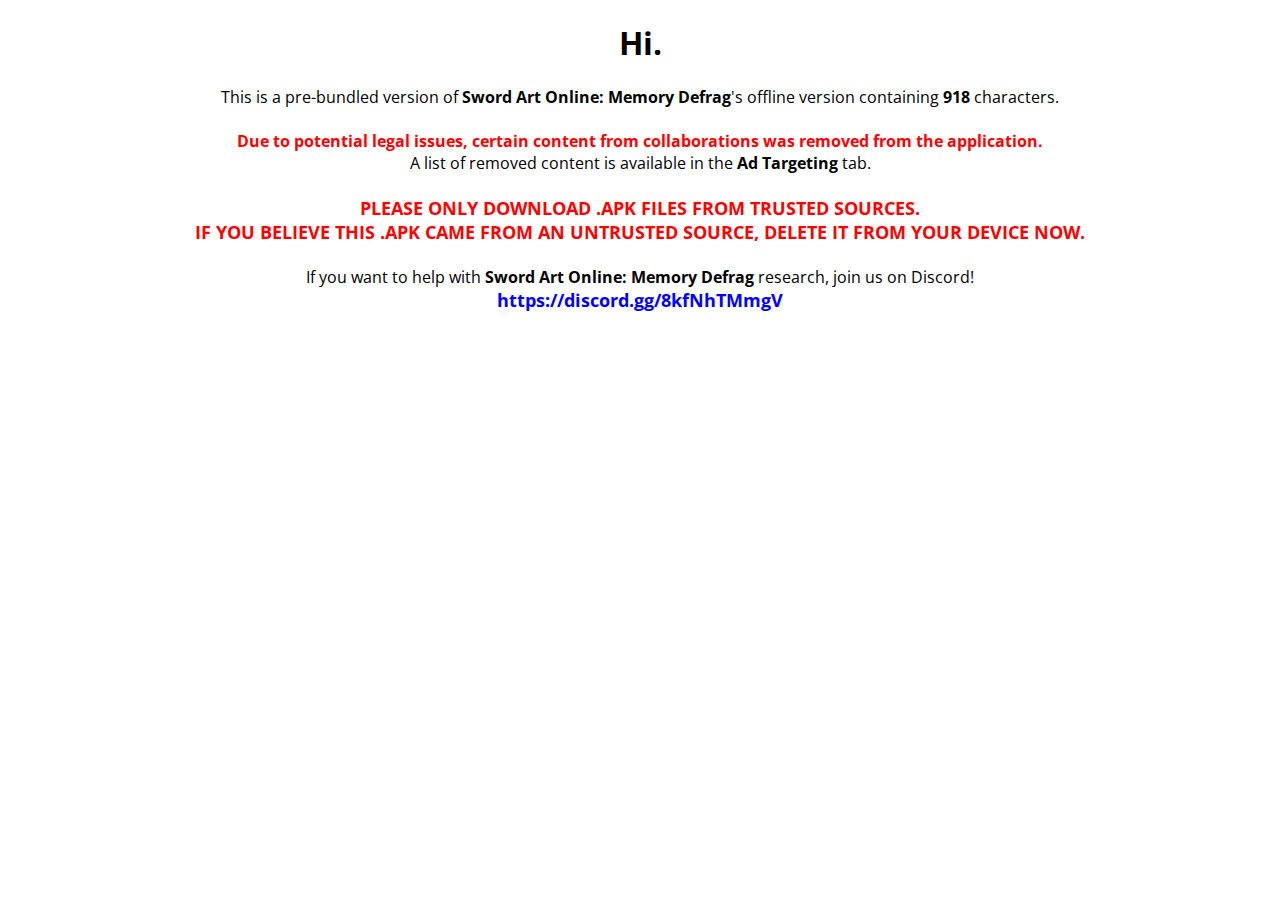
<file: index.html>
<!DOCTYPE html>
<html lang="en">
<head>
    <meta charset="UTF-8">
    <title>Summary</title>
    <meta name="viewport" content="width=device-width, initial-scale=1.0">
    <link rel="preconnect" href="https://fonts.googleapis.com">
    <link rel="preconnect" href="https://fonts.gstatic.com" crossorigin>
    <link href="https://fonts.googleapis.com/css2?family=Open+Sans&display=swap" rel="stylesheet">
    <link href="style.css" rel="stylesheet">
</head>
<body>
    <div style="text-align: center">
        <h1>
            Hi.
        </h1>
        <p style="margin-left: 10vw; margin-right: 10vw;">
            This is a pre-bundled version of <strong>Sword Art Online: Memory Defrag</strong>'s offline version containing <strong>918</strong> characters.
            <br/><br/>
            <strong class="warn">Due to potential legal issues, certain content from collaborations was removed from the application.</strong><br/>
            A list of removed content is available in the <strong>Ad Targeting</strong> tab.
            <br/><br/>
            <strong class="warn" style="font-size: large;">
                PLEASE ONLY DOWNLOAD .APK FILES FROM TRUSTED SOURCES.<br/>
                IF YOU BELIEVE THIS .APK CAME FROM AN UNTRUSTED SOURCE, DELETE IT FROM YOUR DEVICE NOW.
            </strong>
            <br/><br/>
            If you want to help with <strong>Sword Art Online: Memory Defrag</strong> research, join us on Discord!<br/>
            <span class="link">https://discord.gg/8kfNhTMmgV</span>
        </p>
    </div>

</body>
</html>
</file>
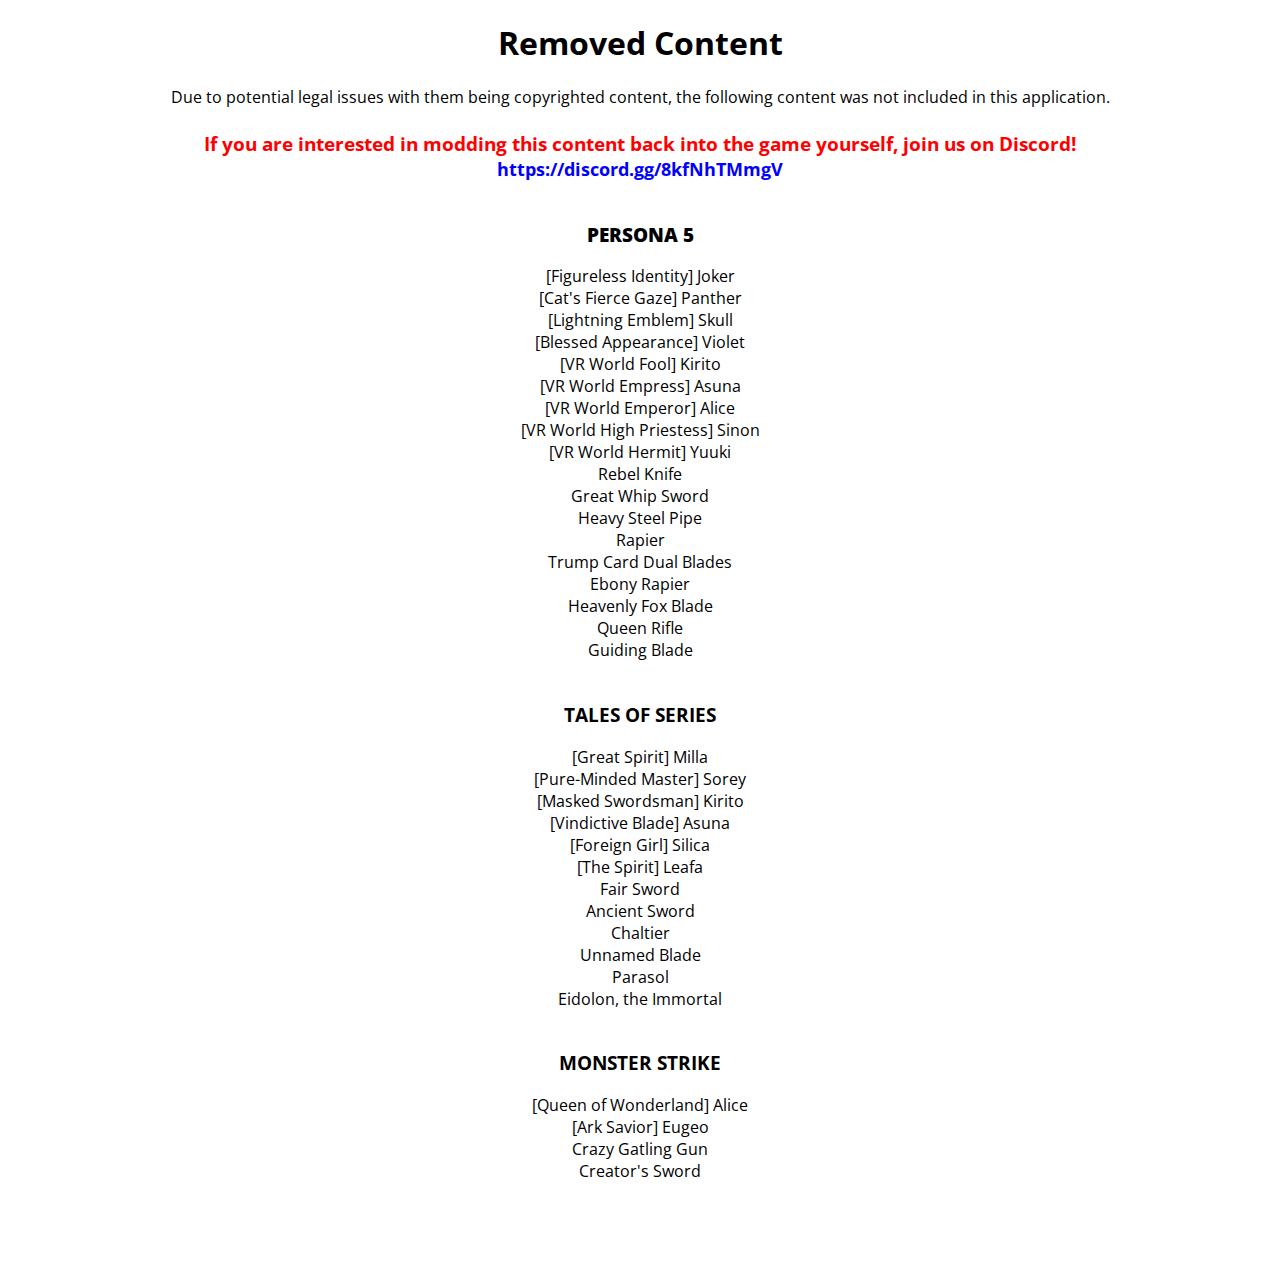
<file: ad_targeting/index.html>
<!DOCTYPE html>
<html lang="en">
<head>
    <meta charset="UTF-8">
    <title>Ad Targeting</title>
    <meta name="viewport" content="width=device-width, initial-scale=1.0">
    <link rel="preconnect" href="https://fonts.googleapis.com">
    <link rel="preconnect" href="https://fonts.gstatic.com" crossorigin>
    <link href="https://fonts.googleapis.com/css2?family=Open+Sans&display=swap" rel="stylesheet">
    <link href="style.css" rel="stylesheet">
</head>
<body>
    <div style="text-align: center; margin-bottom: 10vh;">
        <h1>
            Removed Content
        </h1>
        Due to potential legal issues with them being copyrighted content, the following content was not included in this application.<br/><br/>
        <strong class="warn" style="font-size: larger;">If you are interested in modding this content back into the game yourself, join us on Discord!</strong><br/>
        <span class="link">https://discord.gg/8kfNhTMmgV</span>
        <br/><br/>
        <h3><strong>PERSONA 5</strong></h3>
        [Figureless Identity] Joker<br/>
        [Cat's Fierce Gaze] Panther<br/>
        [Lightning Emblem] Skull<br/>
        [Blessed Appearance] Violet<br/>
        [VR World Fool] Kirito<br/>
        [VR World Empress] Asuna<br/>
        [VR World Emperor] Alice<br/>
        [VR World High Priestess] Sinon<br/>
        [VR World Hermit] Yuuki<br/>
        Rebel Knife<br/>
        Great Whip Sword<br/>
        Heavy Steel Pipe<br/>
        Rapier<br/>
        Trump Card Dual Blades<br/>
        Ebony Rapier<br/>
        Heavenly Fox Blade<br/>
        Queen Rifle<br/>
        Guiding Blade
        <br/><br/>
        <h3>TALES OF SERIES</h3>
        [Great Spirit] Milla<br/>
        [Pure-Minded Master] Sorey<br/>
        [Masked Swordsman] Kirito<br/>
        [Vindictive Blade] Asuna<br/>
        [Foreign Girl] Silica<br/>
        [The Spirit] Leafa<br/>
        Fair Sword<br/>
        Ancient Sword<br/>
        Chaltier<br/>
        Unnamed Blade<br/>
        Parasol<br/>
        Eidolon, the Immortal
        <br/><br/>
        <h3>MONSTER STRIKE</h3>
        [Queen of Wonderland] Alice<br/>
        [Ark Savior] Eugeo<br/>
        Crazy Gatling Gun<br/>
        Creator's Sword
    </div>
</body>
</html>
</file>
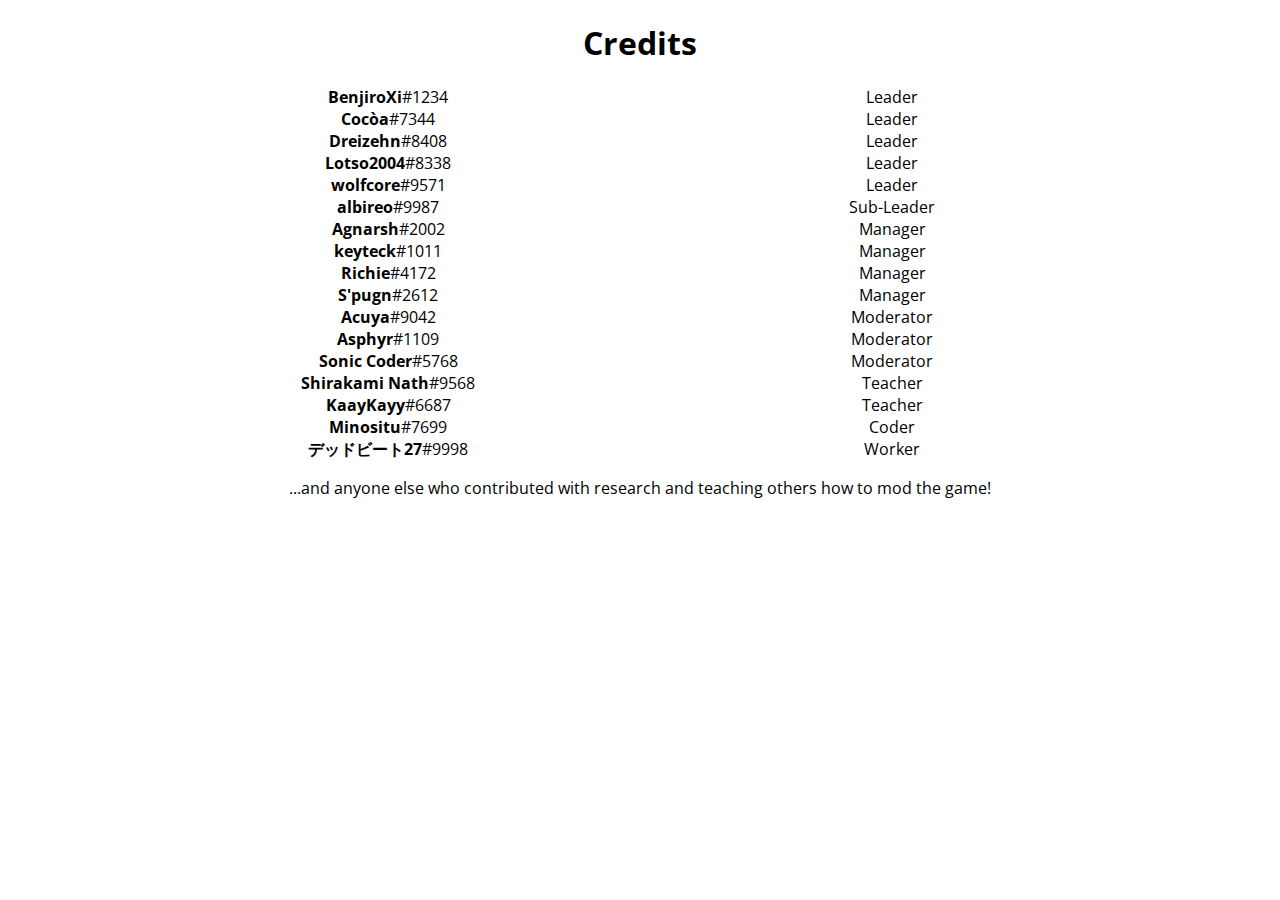
<file: analytics/index.html>
<!DOCTYPE html>
<html lang="en">
<head>
    <meta charset="UTF-8">
    <title>Analytics</title>
    <meta name="viewport" content="width=device-width, initial-scale=1.0">
    <link rel="preconnect" href="https://fonts.googleapis.com">
    <link rel="preconnect" href="https://fonts.gstatic.com" crossorigin>
    <link href="https://fonts.googleapis.com/css2?family=Open+Sans&display=swap" rel="stylesheet">
    <link href="style.css" rel="stylesheet">
</head>
<body>
<div style="text-align: center; margin-bottom: 10vh;">
    <h1>
        Credits
    </h1>
    <div id="users">
        <div>
            <strong>BenjiroXi</strong>#1234
        </div>
        <div class="role">
            Leader
        </div>

        <div>
            <strong>Cocòa</strong>#7344
        </div>
        <div class="role">
            Leader
        </div>

        <div>
            <strong>Dreizehn</strong>#8408
        </div>
        <div class="role">
            Leader
        </div>

        <div>
            <strong>Lotso2004</strong>#8338
        </div>
        <div class="role">
            Leader
        </div>

        <div>
            <strong>wolfcore</strong>#9571
        </div>
        <div class="role">
            Leader
        </div>

        <div>
            <strong>albireo</strong>#9987
        </div>
        <div class="role">
            Sub-Leader
        </div>

        <div>
            <strong>Agnarsh</strong>#2002
        </div>
        <div class="role">
            Manager
        </div>

        <div>
            <strong>keyteck</strong>#1011
        </div>
        <div class="role">
            Manager
        </div>

        <div>
            <strong>Richie</strong>#4172
        </div>
        <div class="role">
            Manager
        </div>

        <div>
            <strong>S'pugn</strong>#2612
        </div>
        <div class="role">
            Manager
        </div>

        <div>
            <strong>Acuya</strong>#9042
        </div>
        <div class="role">
            Moderator
        </div>

        <div>
            <strong>Asphyr</strong>#1109
        </div>
        <div class="role">
            Moderator
        </div>

        <div>
            <strong>Sonic Coder</strong>#5768
        </div>
        <div class="role">
            Moderator
        </div>

        <div>
            <strong>Shirakami Nath</strong>#9568
        </div>
        <div class="role">
            Teacher
        </div>

        <div>
            <strong>KaayKayy</strong>#6687
        </div>
        <div class="role">
            Teacher
        </div>

        <div>
            <strong>Minositu</strong>#7699
        </div>
        <div class="role">
            Coder
        </div>

        <div>
            <strong>デッドビート27</strong>#9998
        </div>
        <div class="role">
            Worker
        </div>
    </div>
    <p>
        ...and anyone else who contributed with research and teaching others how to mod the game!
    </p>
</div>
</body>
</html>
</file>
<file: style.css>
body {
    font-family: 'Open Sans', sans-serif;
}

.warn {
    color: red;
}

.link {
    color: blue;
    font-weight: bolder;
    font-size: large;
}
</file>
<file: ad_targeting/style.css>
body {
    font-family: 'Open Sans', sans-serif;
}

.warn {
    color: red;
}

.link {
    color: blue;
    font-weight: bolder;
    font-size: large;
}
</file>
<file: analytics/style.css>
body {
    font-family: 'Open Sans', sans-serif;
}

#users {
    display: grid;
    grid-template-columns: 1fr 1fr;
    justify-content: center;
    align-content: center;
    justify-items: center;
    align-items: center;
    margin-right: 10vw;
    margin-left: 10vw;
}

#users img {
    height: 48px;
    width: 48px;
    border-radius: 15px;
}
</file>
